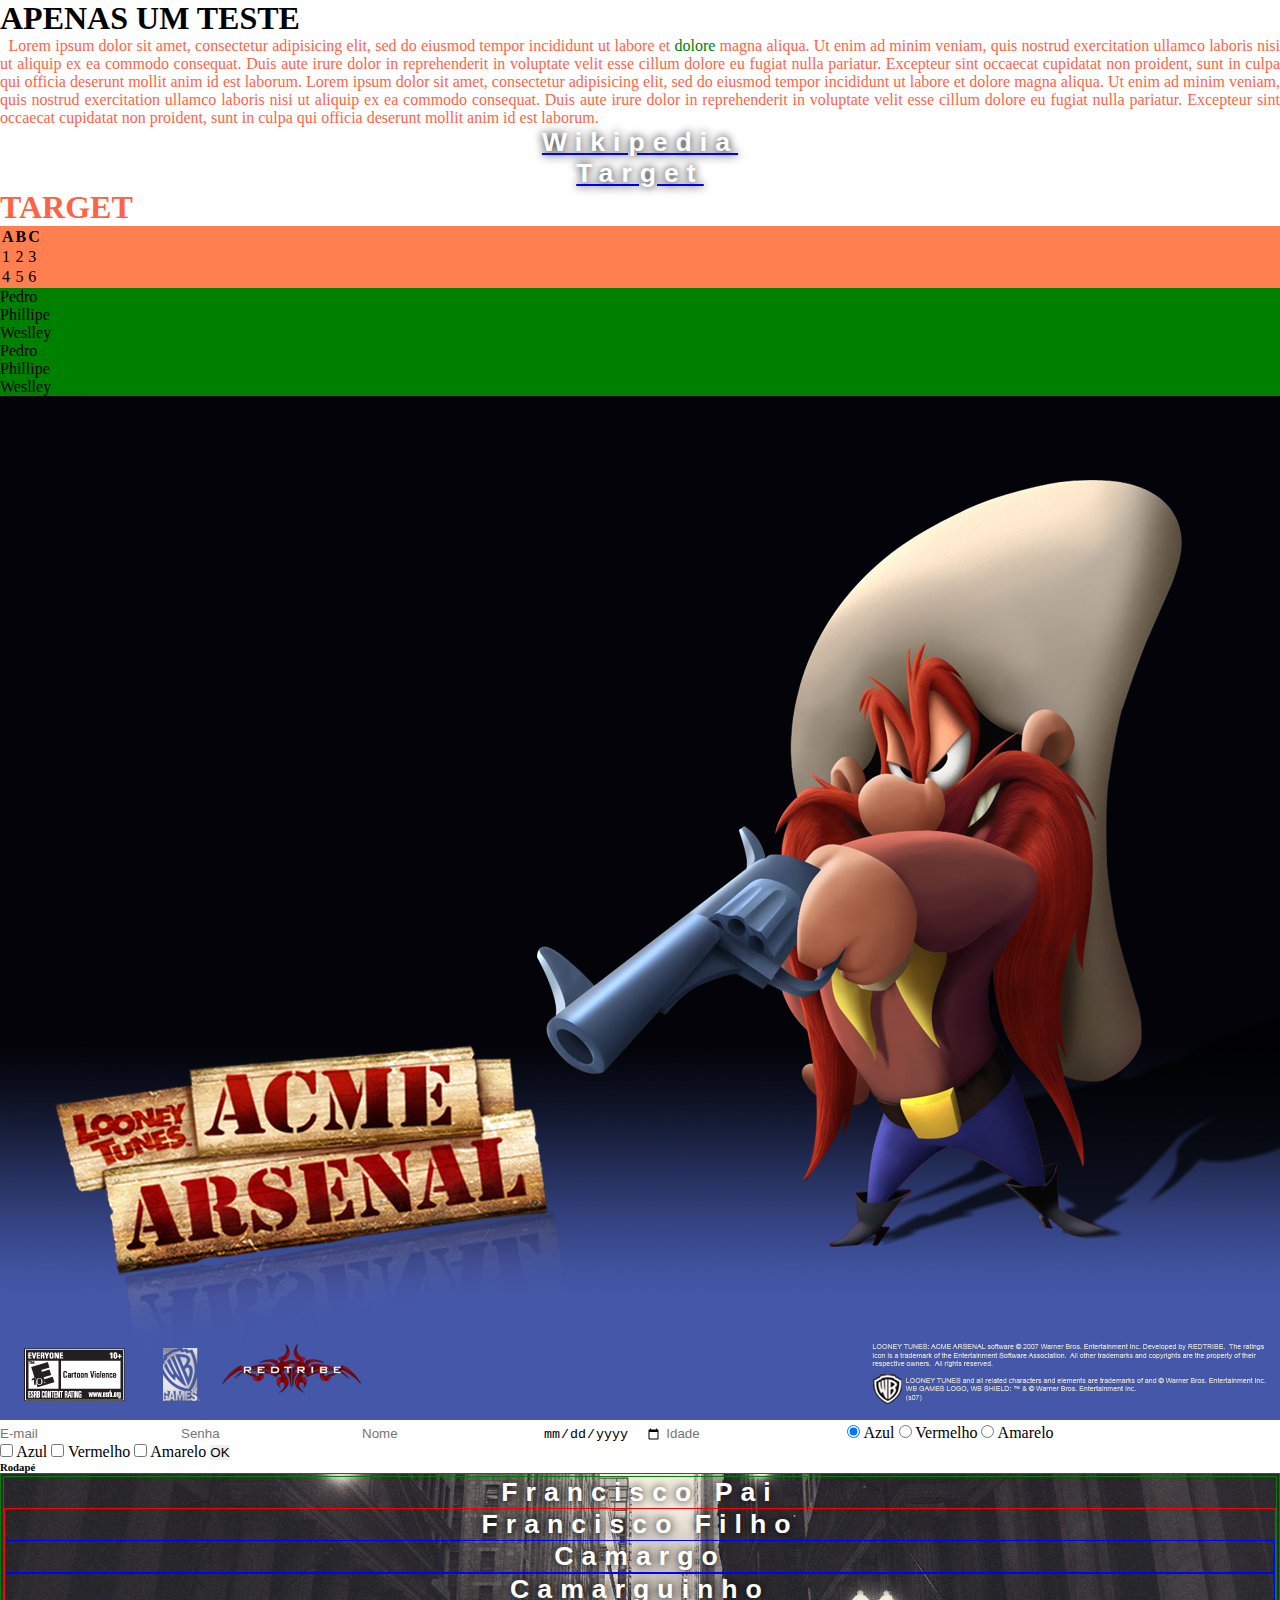
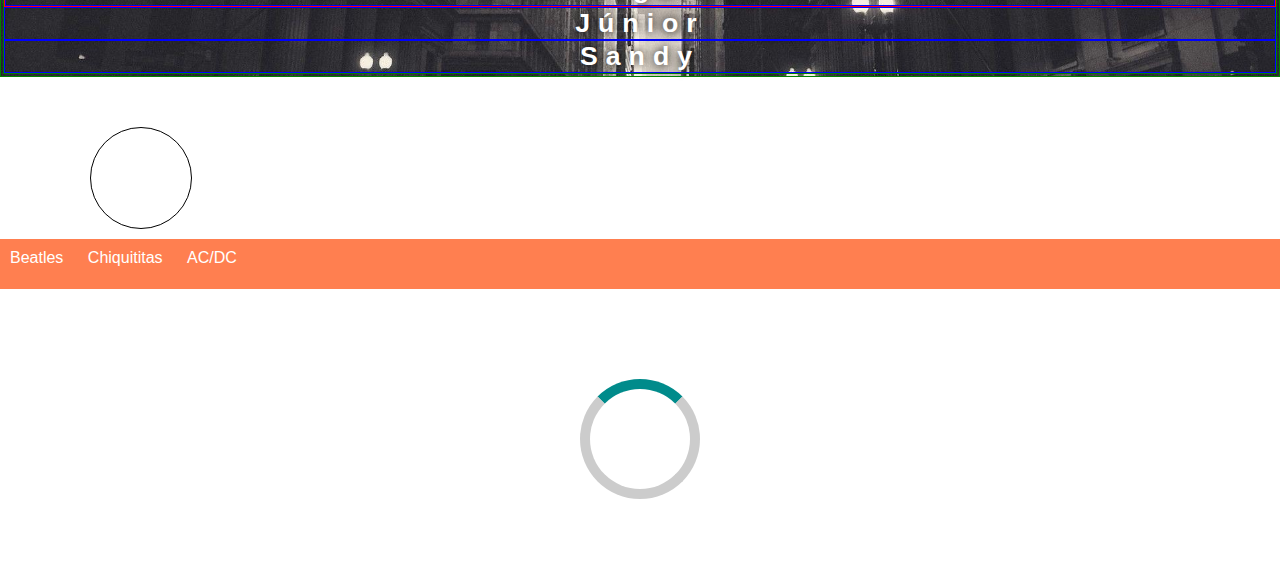
<file: Curso/index.html>
<!DOCTYPE html>
<html>
<head>
	<title>Minicurso HTML5</title>
	<meta charset="utf-8">
	<link rel="icon" type="image/png" href="../assets/img/neuron-icon.png" sizes="32x32">
	<link rel="stylesheet" type="text/css" href="style.css">
	<style>
	.tabela{
		background-color: coral;

	}

	.listas{
		background-color: green;
	}
</style>
</head>
<body>
	<h1>APENAS UM TESTE</h1>
	<!-- <h2>APENAS UM TESTE</h2>
	<h3>APENAS UM TESTE</h3>
	<h4>APENAS UM TESTE</h4>
	<h5>APENAS UM TESTE</h5>
	<h6>APENAS UM TESTE</h6> -->
	
	<font color="tomato">
		<p align="justify">
			&nbsp Lorem ipsum dolor sit amet, consectetur adipisicing elit, sed do eiusmod
			tempor incididunt ut labore et <span style="color: green">dolore</span> magna aliqua. Ut enim ad minim veniam,
			quis nostrud exercitation ullamco laboris nisi ut aliquip ex ea commodo
			consequat. Duis aute irure dolor in reprehenderit in voluptate velit esse
			cillum dolore eu fugiat nulla pariatur. Excepteur sint occaecat cupidatat non
			proident, sunt in culpa qui officia deserunt mollit anim id est laborum.
			Lorem ipsum dolor sit amet, consectetur adipisicing elit, sed do eiusmod
			tempor incididunt ut labore et dolore magna aliqua. Ut enim ad minim veniam,
			quis nostrud exercitation ullamco laboris nisi ut aliquip ex ea commodo
			consequat. Duis aute irure dolor in reprehenderit in voluptate velit esse
			cillum dolore eu fugiat nulla pariatur. Excepteur sint occaecat cupidatat non
			proident, sunt in culpa qui officia deserunt mollit anim id est laborum.
		</p>

		<a href="https://en.wikipedia.org/wiki/HTML" target="_blank">
			<h3>Wikipedia</h3>
		</a>

		<a href="#target">
			<h3>Target</h3>
		</a>

		<h1 id="target">TARGET</h1>
	</font>

	<div class="tabela">
		<table>
			<thead>
				<tr>
					<th>A</th>
					<th>B</th>
					<th>C</th>
				</tr>
			</thead>

			<tbody>
				<tr>
					<td>1</td>
					<td>2</td>
					<td>3</td>
				</tr>
				<tr>
					<td>4</td>
					<td>5</td>
					<td>6</td>
				</tr>
			</tbody>
		</table>
	</div>
	
	<section class="section-listas">
		<div class="listas">
			<ol>
				<li>Pedro</li>
				<li>Phillipe</li>
				<li>Weslley</li>
			</ol>

			<ul>
				<li>Pedro</li>
				<li>Phillipe</li>
				<li>Weslley</li>
			</ul>
		</div>
	</section>

	<img src="../assets/img/acme-wallpaper1.jpg" alt="Acme" title="Looney Tunes">

	<form action="#">
		<input type="email" placeholder="E-mail">
		<input type="password" placeholder="Senha">
		<input type="text" placeholder="Nome" required>
		<input type="date">
		<input type="number" placeholder="Idade">

		<input type="radio" name="opcao" checked>
		<label for="">Azul</label>

		<input type="radio" name="opcao">
		<label for="">Vermelho</label>

		<input type="radio" name="opcao">
		<label for="">Amarelo</label>

		<br>

		<input type="checkbox" name="opcao">
		<label for="">Azul</label>

		<input type="checkbox" name="opcao">
		<label for="">Vermelho</label>

		<input type="checkbox" name="opcao">
		<label for="">Amarelo</label>

		<input type="submit" value="OK">
	</form>

	<footer>
		<h6>Rodapé</h6>
	</footer>

	<div class="vovo">
		<h3>Francisco Pai</h3>
		<div class="pai">
			<h3>Francisco Filho</h3>

			<div class="filho">
				<h3>Camargo</h3>
			</div>

			<div class="filho">
				<h3>Camarguinho</h3>
			</div>
		</div>
		<div class="filho">
			<h3>Júnior</h3>
		</div>
		
		<div class="filho">
			<h3>Sandy</h3>
		</div>
	</div>

	<div class="radius"></div>


	<ul class="list">
		<li class="item">
			Beatles
			<ul class="sublist">
				<li>Let it Be</li>
				<li>Twist and Shout</li>
				<li>Here comes the sun</li>	
			</ul>
		</li>
		<li class="item">
			Chiquititas
			<ul class="sublist">
				<li>Espelhinho</li>
				<li>Chiquititas</li>
				<li>Adeus</li>
			</ul>
		</li>
		<li class="item">
			AC/DC
			<ul class="sublist">
				<li>Back in Black</li>
				<li>Highway to hell</li>
				<li>Hell Bells</li>
			</ul>
		</li>
	</ul>

	<br>
	<br>
	<br>
	<br>
	<br>

	<center>
		<div class="loader"></div>
	</center>

	<br>
	<br>
	<br>
	<br>
	<br>
</body>
</html>
</file>
<file: Curso/style.css>
*{
	margin: 0;
	padding: 0;
	border: 0;
}

.vovo{
	/* border: 1px solid green; */
	border-width: 4px;
	border-style: double;
	border-color: green;
	border-radius: 
	width: 80px;
	background-image: url('../assets/img/city2.jpg');
	background-position: center;
	background-size: cover;
}

/* .vovo > .pai{
	background-color: coral;
} */

.vovo > .filho{
	/* background-color: rgb(50,50,50); */
	background-color: rgba(240,150,10,0);
}

.filho ~ .filho{
	color: purple;
}

.pai{
	border: 1px solid red;
}

.filho{
	border: 1px solid blue;
}

div.radius{
	margin: 50px 60px 10px 90px;
	position: relative;
	width: 100px;
	height: 100px;
	border: 1px solid black;
	border-radius: 50%;
}

h3{
	color: white;
	text-align: center;
	font-family: Arial;
	font-size: 20pt;
	letter-spacing: 8px;
	text-shadow: 0px 0px 10px black;
}

ul.list{
	list-style: none;
	height: 50px;
	background-color: coral;
	color: white;
	font-family: Arial;
}

ul.list > li.item{
	display: inline-block;
	padding: 10px;
	height: 100%;
	cursor: pointer;
	position: relative;
	transition: all ease .5s;
}

ul.list > li.item:hover{
	background-color: darkcyan;
	transform: scale(1.1);
	transition: all ease .5s;
}

li.item > ul.sublist{
	display: none;
	list-style: none;
}

li.item:hover > ul.sublist{
	display: block;
	position: absolute;
	color: black;
	background-color: darkcyan;
	top: 100%;
	left: 0;
}

.loader{
	width: 100px;
	height: 100px;
	border: 10px solid #CCC;
	border-top-color: darkcyan;
	border-radius: 50%;
	background-color: transparent;
	animation: spin .5s linear infinite;
}

@keyframes spin{
	from{
		transform: rotate(0deg);
	}
	to{
		transform: rotate(360deg);
	}
}
</file>
